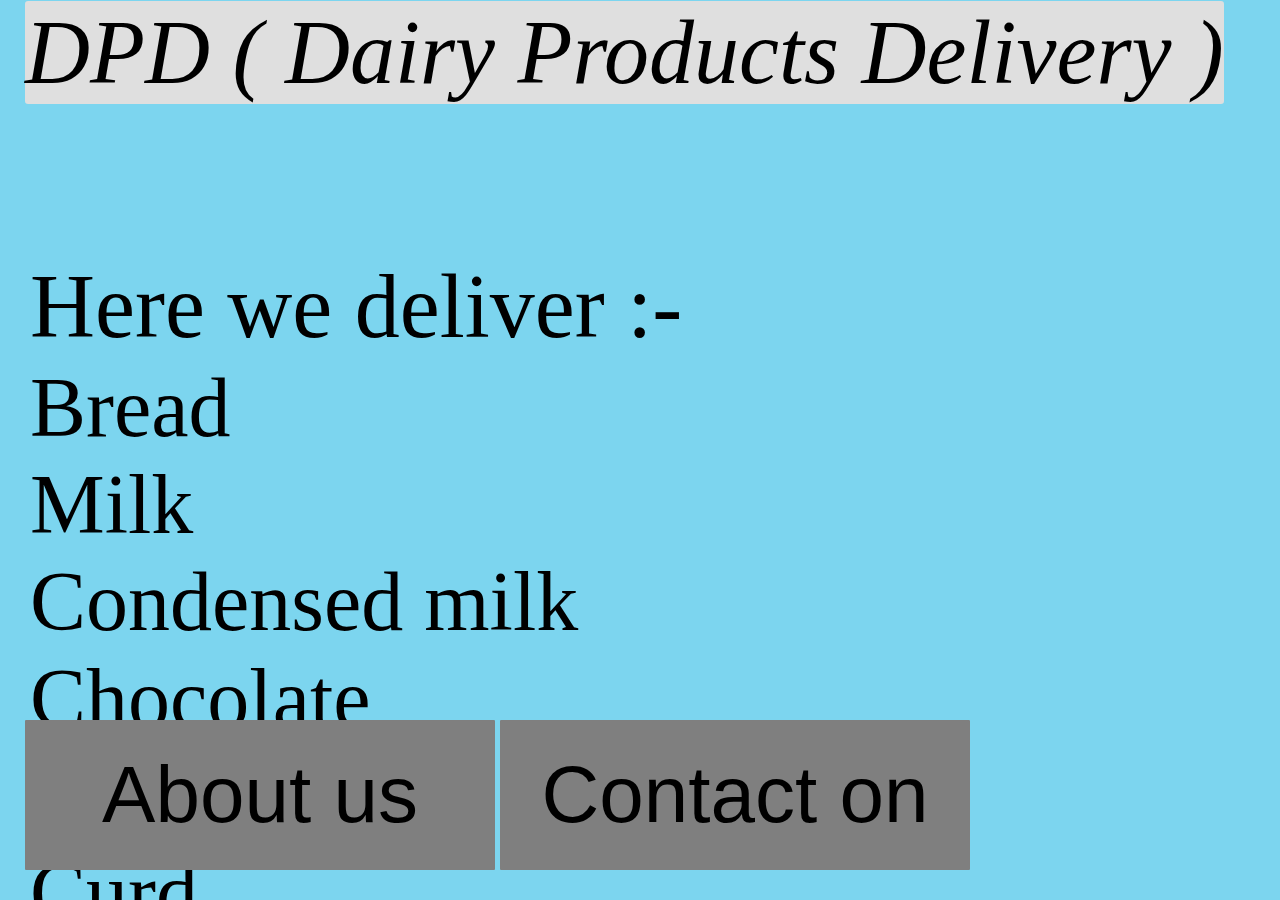
<file: index.html>
<html>
  <head>
    <title>dpd</title>
     <link rel="stylesheet"  href="style.css" />
  </head>
  <body>
    
    <h class="h-1">
    DPD ( Dairy Products Delivery )
    </h>
    

    
    <p class="p-2">
      Bread <br>
      Milk <br>
      Condensed milk <br>
      Chocolate <br> 
      Yogurt <br>
      Curd <br>
      Cottage cheese <br>
      Ice cream <br>
      Butter <br>
      Pastry <br>
      Yakult <br>
      Biscuit <br>
      More things too <br>
    </p>
  
    <p class="p-1">
      Here we deliver :- <br>
    </p>
    
     <a href=" About us.html"
      ><button type="button" class="b-1">
    About us
       </button></a>
    
      <a href=" Contact.html"
      ><button type="button" class="b-2">
    Contact on
        </button> </a>
    
  </body>
</html>
</file>
<file: style.css>
body {
  background-color: #7cd5ef;
}

.h-1 {
  position: fixed;
  left: 25px;
  top: 1px;
  font-size: 90px;
  font-style: italic;
  border-radius: 3px;
  background-color: #dfdfdf;
}

.p-1 {
  font-size: 84px;
  position: fixed;
  left: 30px;
  top: 165px;
  width: 800px;
  font-size: 90px;
}

.p-2 {
  font-size: 84px;
  position: fixed;
  left: 30px;
  top: 275px;
  width: 680px;
}

.b-1,
.b-2 {
  width: 470px;
  height: 150px;
  font-size: 80px;
  border-radius: 1px;
  border: none;
  background-color: #7f7f7f;
  font-color: #ffffff;
  position: fixed;
  bottom: 70px;
}

.b-1 {
  position: fixed;
  left: 25px;
  bottom: 30px;
}

.b-2 {
  position: fixed;
  bottom: 30px;
  left: 500px;
}
</file>
